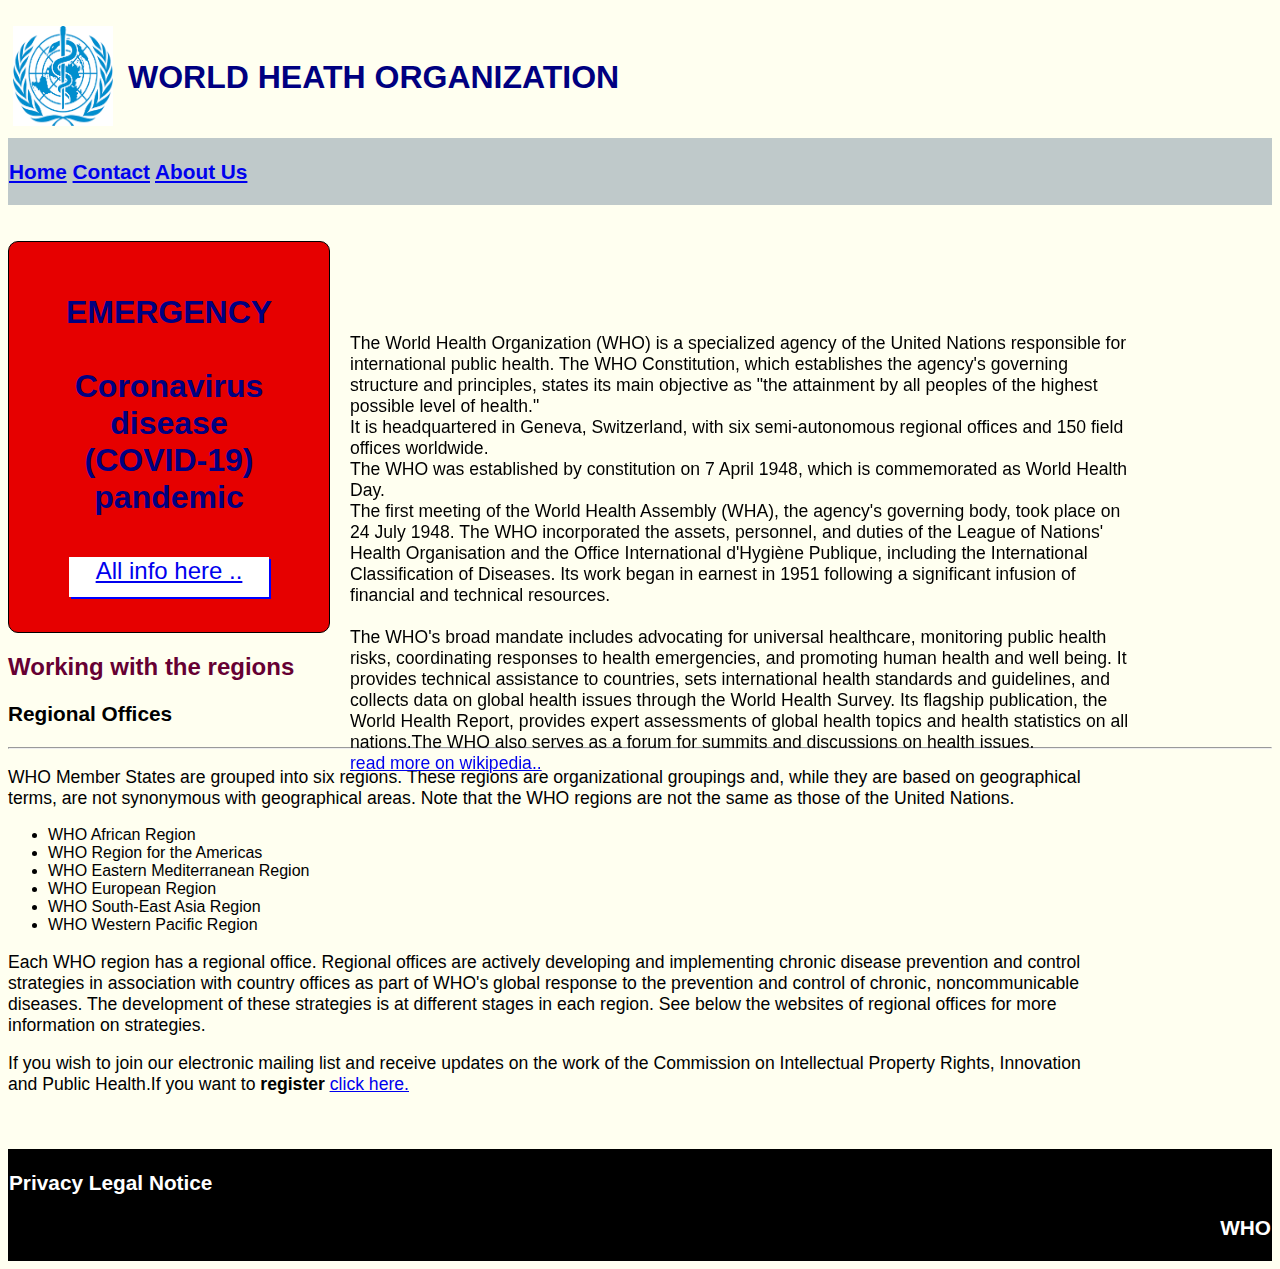
<file: index.html>
<!DOCTYPE HTML>
<html>
<head>
<title> 
divyakundale
</title>
<link rel="stylesheet" type="text/css" media="all"
href="hw.css">
</head>

<body>
<div class="header" >
 <img src="WHO.png" width="100" alt="logo"/> 
<h1> WORLD HEATH ORGANIZATION</h1>
<br>
</div>

<div class="nav" >
<h3 >
<a href="index.html" >Home</a>
<a href="contact.html" >Contact</a>
<a href="about.html" >About Us</a>
</h3>
</div>
<br><br>
<div class="main">
<h1 style="text-align:center;">
EMERGENCY
<br><br> Coronavirus
<br> disease
<br> (COVID-19) 
<br> pandemic
</h2>
<p class="box"  > <a href="covid.html">
All info here ..</a></p>

</div>
<div  class="who" > 
<p>

The World Health Organization (WHO) is a specialized agency of the United Nations responsible for international public health. 
The WHO Constitution, which establishes the agency's governing structure and principles, states its main objective as "the attainment by all peoples of the highest possible level of health."<br>
 It is headquartered in Geneva, Switzerland, with six semi-autonomous regional offices and 150 field offices worldwide.
<br>
The WHO was established by constitution on 7 April 1948,
 which is commemorated as World Health Day.<br>
The first meeting of the World Health Assembly (WHA), the agency's governing body, took place on 24 July 1948. The WHO incorporated the assets, personnel, and duties of the League of Nations' Health Organisation and the Office International d'Hygiène Publique, including the International Classification of Diseases.
 Its work began in earnest in 1951 following a significant infusion of financial and technical resources.
<br><br>
The WHO's broad mandate includes advocating for universal healthcare, monitoring public health risks, coordinating responses to health emergencies, and promoting human health and well being. It provides technical assistance to countries, sets international health standards and guidelines, and collects data on global health issues through the World Health Survey. Its flagship publication, the World Health Report, provides expert assessments of global health topics and health statistics on all nations.The WHO also serves as a forum for summits and discussions on health issues.
<br>
<a href="https://en.wikipedia.org/wiki/World_Health_Organization"> read more  on wikipedia.. </a>


</p>


</div>
<h2>
Working with the regions</h2>
<h3>Regional Offices</h3><hr>
<p>WHO Member States are grouped into six regions. These regions are organizational groupings and, while they are based on geographical terms, are not synonymous with geographical areas. Note that the WHO regions are not the same as those of the United Nations.</p>
<ul>
<li> WHO African Region</li>
<li> WHO Region for the Americas</li>
 <li>WHO Eastern Mediterranean Region</li>
<li>WHO European Region</li>
<li> WHO South-East Asia Region</li>
<li> WHO Western Pacific Region</li>
</ul>
<p>
Each WHO region has a regional office. Regional offices are actively developing and implementing chronic disease prevention and control strategies in association with country offices as part of WHO's global response to the prevention and control of chronic, noncommunicable diseases. The development of these strategies is at different stages in each region. See below the websites of regional offices for more information on strategies.
</p>
<p>
If you wish to join our electronic mailing list and receive updates on the work of the Commission on Intellectual Property Rights, Innovation and Public Health.If you want to <b>register</b> <u><a href="register.html">click here.</a></u></p>
<br>
<br>
<div class="footer" style="background-color:black; color:white; padding:1px;">
<h3> Privacy Legal Notice </h3>
<h3 style="text-align:right; "> WHO</h3>
</div>

</body>


</html>
</file>
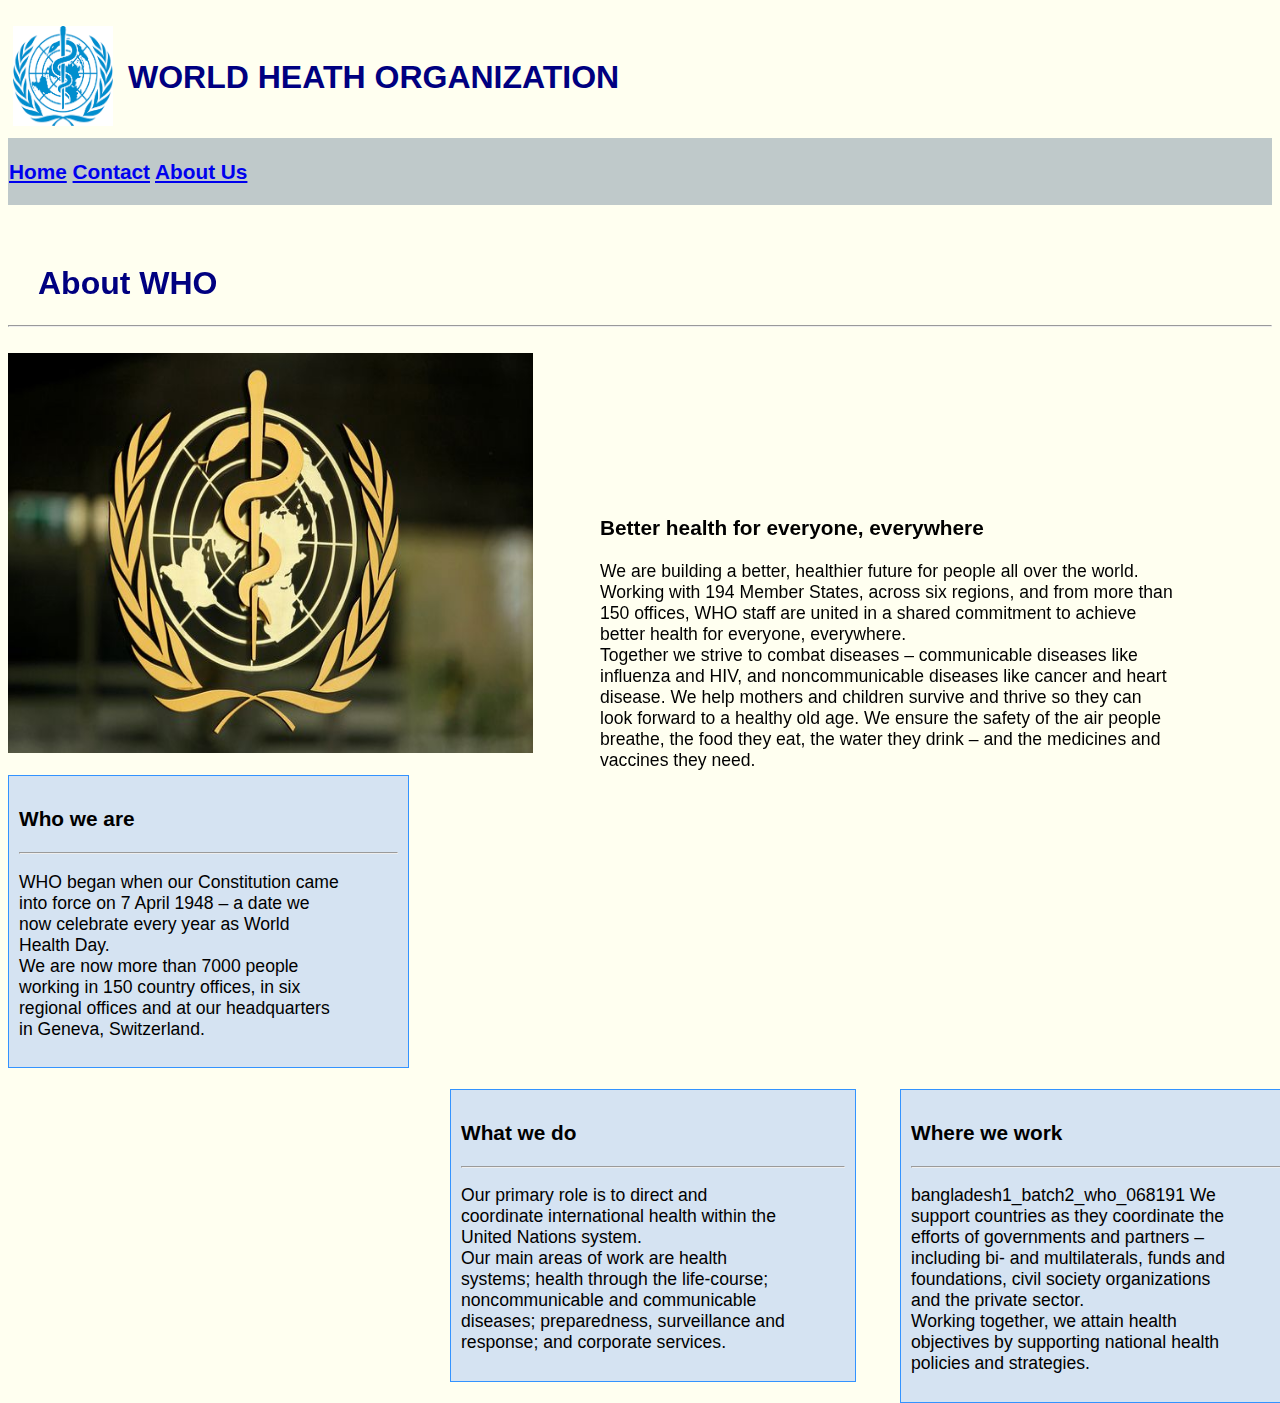
<file: about.html>
<!DOCTYPE HTML>
<html>
<head>
<title> 
divyakundale
</title>
<link rel="stylesheet" type="text/css" media="all"
href="hw.css">
</head>
<style>


</style

<body>
<div class="header" >
 <img src="WHO.png" width="100" alt="logo"/> 
<h1> WORLD HEATH ORGANIZATION</h1>
<br>
</div>

<div class="nav" >
<h3 >
<a href="index.html" >Home</a>
<a href="contact.html" >Contact</a>
<a href="about.html" >About Us</a>
</h2>
</div>
<div class="header">
<h1> 
About WHO</h1>
<hr>

</div>
<br>
<div>
<img src="who.jpg" style="height:400px; width:525px; ">
<div  style="position:absolute;  left:600px; top:55%; " >
<h3>Better health for everyone, everywhere</h3>

<p >
We are building a better, healthier future for people all over the world.
<br>
Working with 194 Member States, across six regions, and from more than 150 offices, WHO staff are united in a shared commitment to achieve better health for everyone, everywhere.
<br>
Together we strive to combat diseases – communicable diseases like influenza and HIV, and noncommunicable diseases like cancer and heart disease.
We help mothers and children survive and thrive so they can look forward to a healthy old age. We ensure the safety of the air people breathe, the food they eat, the water they drink – and the medicines and vaccines they need.
</p>
</div>
</div>

<br>


<div id="box">


<h3> Who we are</h3>
<hr>
<p >

WHO began when our Constitution came into force on 7 April 1948 – a date we now celebrate every year as World Health Day.
<br>

We are now more than 7000 people working in 150 country offices, in six regional offices and at our headquarters in Geneva, Switzerland.
</p>

</div>
<br>

<div id="box" style="position:absolute; left:450px; top:121%;">
<h3>What we do</h3>
<hr>
<p>
Our primary role is to direct and coordinate international health within the United Nations system.
<br>
Our main areas of work are health systems; health through the life-course; noncommunicable and communicable diseases; preparedness, surveillance and response; and corporate services.
</p>
</div>

<div id="box" style="position:absolute; left:900px; top:121%;">
<h3>Where we work</h3>
<hr>

<p>
bangladesh1_batch2_who_068191
We support countries as they coordinate the efforts of governments and partners – including bi- and multilaterals, funds and foundations, civil society organizations and the private sector.
<br>
Working together, we attain health objectives by supporting national health policies and strategies.
</p>
</div>

<div>
</div>
</body>


</html>
</file>
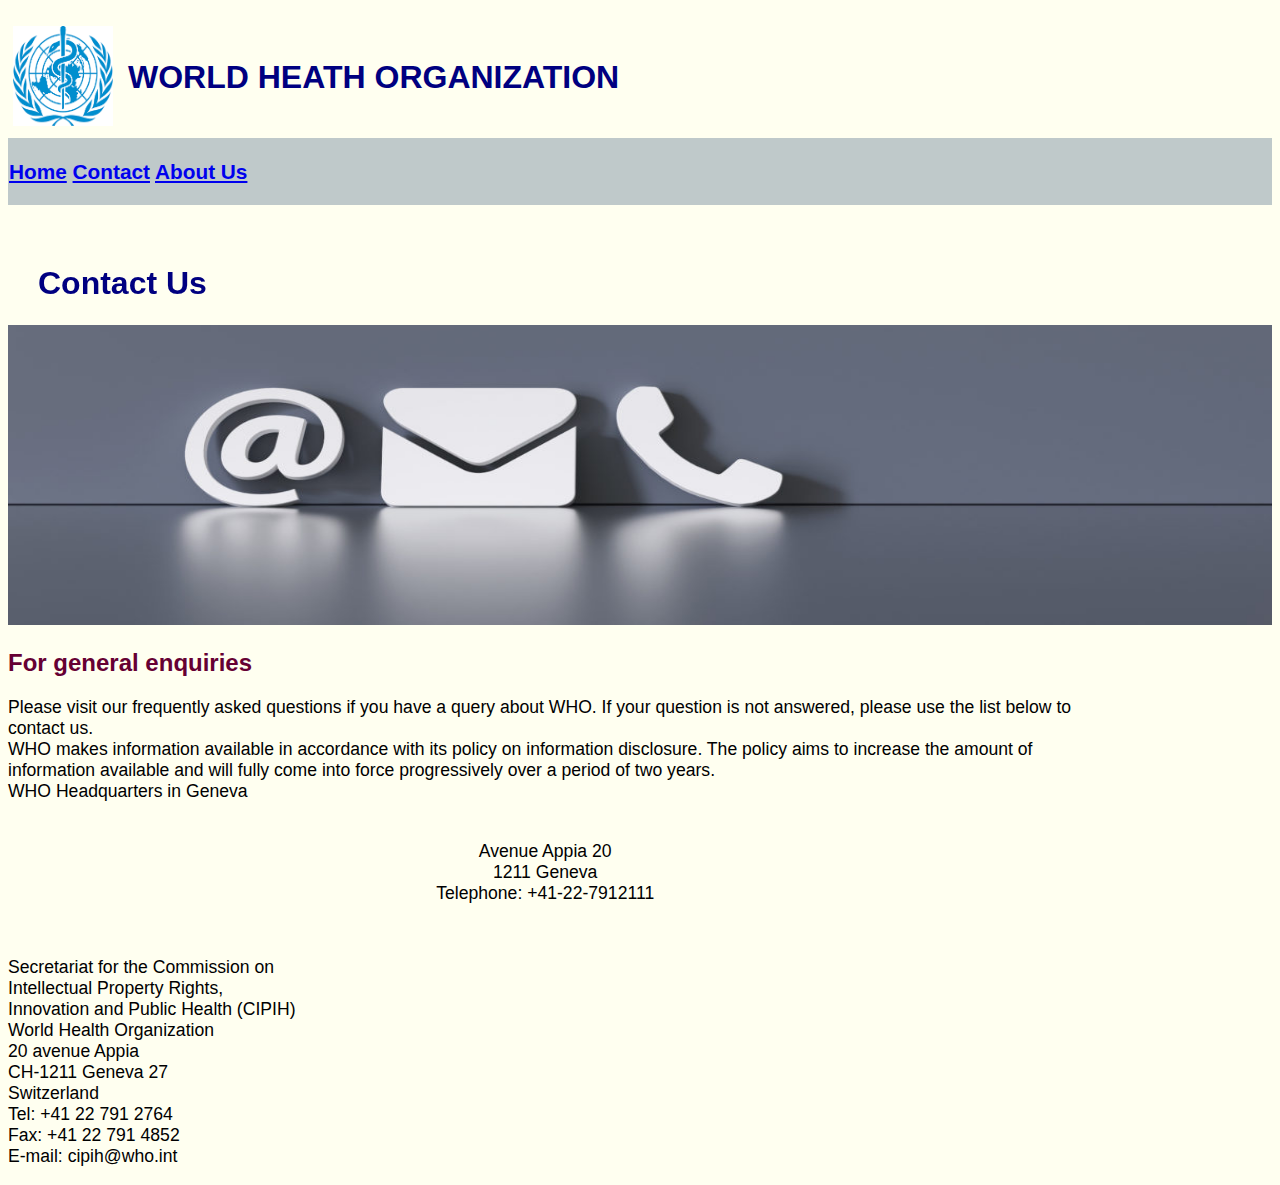
<file: contact.html>
<!DOCTYPE HTML>
<html>
<head>
<title> 
divyakundale
</title>
<link rel="stylesheet" type="text/css" media="all"
href="hw.css">
</head>

<body>
<div class="header" >
 <img src="WHO.png" width="100" alt="logo"/> 
<h1> WORLD HEATH ORGANIZATION</h1>
<br>
</div>

<div class="nav" >
<h3 >
<a href="index.html" >Home</a>
<a href="contact.html" >Contact</a>
<a href="about.html" >About Us</a>
</h2>
</div>
<div class="header">
<h1> Contact Us
</h1>
</div>
<img src="contact.jpeg" style="height:300px; width:100%">

<h2>For general enquiries</h2>

<p>
Please visit our frequently asked questions if you have a query about WHO. If your question is not answered, please use the list below to contact us.
<br>
WHO makes information available in accordance with its policy on information disclosure. The policy aims to increase the amount of information available and will fully come into force progressively over a period of two years.
<br>
WHO Headquarters in Geneva
<br><br>
<p style="text-align:center;"> Avenue Appia 20
<br> 1211 Geneva
<br>Telephone: +41-22-7912111
</p>
</p>
<br>
<p>
Secretariat for the Commission on
<br>Intellectual Property Rights,
<br>Innovation and Public Health (CIPIH)
<br>World Health Organization
<br>20 avenue Appia
<br>CH-1211 Geneva 27
<br>Switzerland
<br>
Tel: +41 22 791 2764
<br>Fax: +41 22 791 4852
<br>E-mail: cipih@who.int
</p>
</body>



</html>
</file>
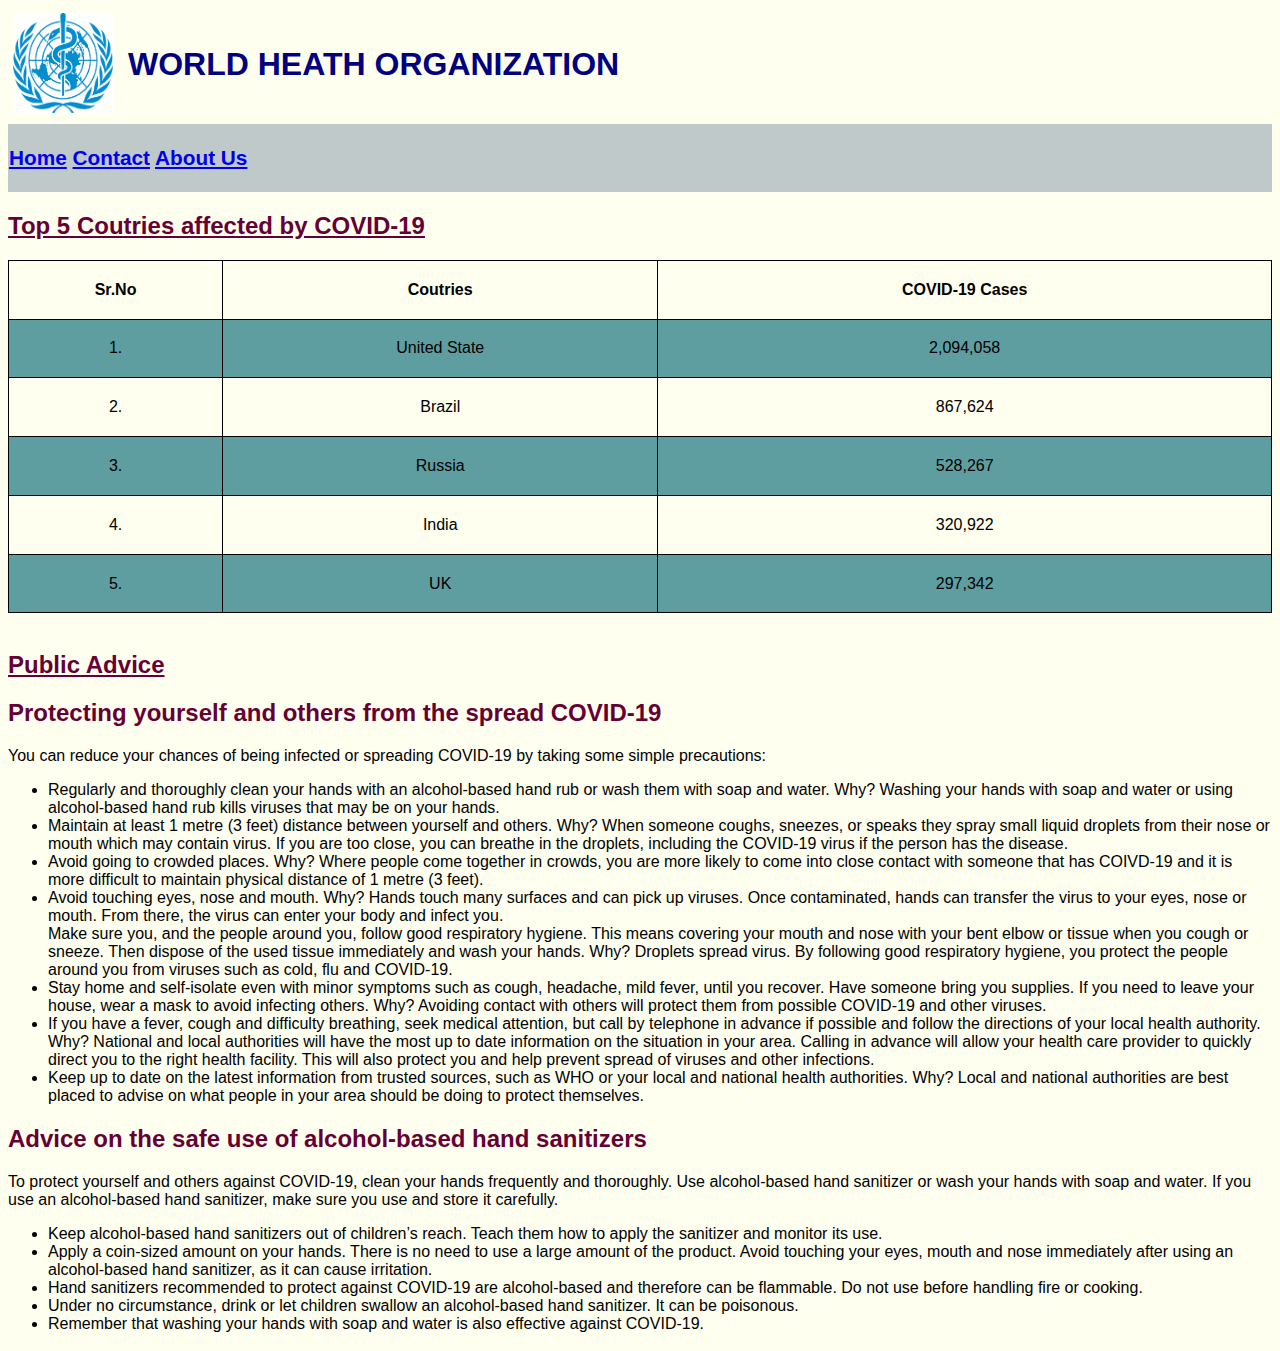
<file: covid.html>
<html>
<head>
<link rel="stylesheet" type="text/css" media="all"
href="hw.css">
</head>
<style>
p {
width:85%;
font-size:%;

}

</style>
<body>
<div class="header" >
 <img src="WHO.png" width="100" alt="logo"/> 
<h1> WORLD HEATH ORGANIZATION</h1>
<br>
</div>

<div class="nav" >
<h3 >
<a href="index.html" >Home</a>
<a href="contact.html" >Contact</a>
<a href="about.html" >About Us</a>
</h2>
</div>
<h2><u> Top 5 Coutries affected by COVID-19</u></h2>

<table >



<tr>
<th>Sr.No</th>
<th>Coutries </th>
<th>COVID-19 Cases </th>
</tr>

<tr>
<td>1.</td>
<td>United State</td>
<td> 2,094,058</td>
</tr>

<tr>
<td>2.</td>
<td>brazil</td>
<td>867,624</td>
</tr>

<tr>
<td>3.</td>
<td>Russia </td>
<td>528,267</td>
</tr>

<tr>
<td>4.</td>
<td>India</td>
<td>320,922</td>
</tr>

<tr>
<td>5.</td>
<td>UK</td>
<td>297,342</td>
</tr>

</table>
<br>
<h2> <u>Public Advice</u></h2>

<p>
<h2>
Protecting yourself and others from the spread COVID-19</h2>

You can reduce your chances of being infected or spreading COVID-19 by taking some simple precautions:
<ul>
<li>Regularly and thoroughly clean your hands with an alcohol-based hand rub or wash them with soap and water. Why? Washing your hands with soap and water or using alcohol-based hand rub kills viruses that may be on your hands.</li>
<li>Maintain at least 1 metre (3 feet) distance between yourself and others. Why? When someone coughs, sneezes, or speaks they spray small liquid droplets from their nose or mouth which may contain virus. If you are too close, you can breathe in the droplets, including the COVID-19 virus if the person has the disease.</li>
<li>Avoid going to crowded places. Why? Where people come together in crowds, you are more likely to come into close contact with someone that has COIVD-19 and it is more difficult to maintain physical distance of 1 metre (3 feet).</li>
<li>Avoid touching eyes, nose and mouth. Why? Hands touch many surfaces and can pick up viruses. Once contaminated, hands can transfer the virus to your eyes, nose or mouth. From there, the virus can enter your body and infect you.</li>
</li>Make sure you, and the people around you, follow good respiratory hygiene. This means covering your mouth and nose with your bent elbow or tissue when you cough or sneeze. Then dispose of the used tissue immediately and wash your hands. Why? Droplets spread virus. By following good respiratory hygiene, you protect the people around you from viruses such as cold, flu and COVID-19.</li>
<li>Stay home and self-isolate even with minor symptoms such as cough, headache, mild fever, until you recover. Have someone bring you supplies. If you need to leave your house, wear a mask to avoid infecting others. Why? Avoiding contact with others will protect them from possible COVID-19 and other viruses.</li>
<li>If you have a fever, cough and difficulty breathing, seek medical attention, but call by telephone in advance if possible and follow the directions of your local health authority. Why? National and local authorities will have the most up to date information on the situation in your area. Calling in advance will allow your health care provider to quickly direct you to the right health facility. This will also protect you and help prevent spread of viruses and other infections.</li>
<li>Keep up to date on the latest information from trusted sources, such as WHO or your local and national health authorities. Why? Local and national authorities are best placed to advise on what people in your area should be doing to protect themselves.
 </li>
</ul>

<h2>Advice on the safe use of alcohol-based hand sanitizers</h2>

To protect yourself and others against COVID-19, clean your hands frequently and thoroughly. Use alcohol-based hand sanitizer or wash your hands with soap and water. If you use an alcohol-based hand sanitizer, make sure you use and store it carefully.
<ul>
<li>Keep alcohol-based hand sanitizers out of children’s reach. Teach them how to apply the sanitizer and monitor its use.</li>
<li>Apply a coin-sized amount on your hands. There is no need to use a large amount of the product.
Avoid touching your eyes, mouth and nose immediately after using an alcohol-based hand sanitizer, as it can cause irritation.</li>
<li>Hand sanitizers recommended to protect against COVID-19 are alcohol-based and therefore can be flammable. Do not use before handling fire or cooking.</li>
<li>Under no circumstance, drink or let children swallow an alcohol-based hand sanitizer. It can be poisonous. </li>
<li>Remember that washing your hands with soap and water is also effective against COVID-19.
</li> 
</ul>


</p>

</body>
</html>
</file>
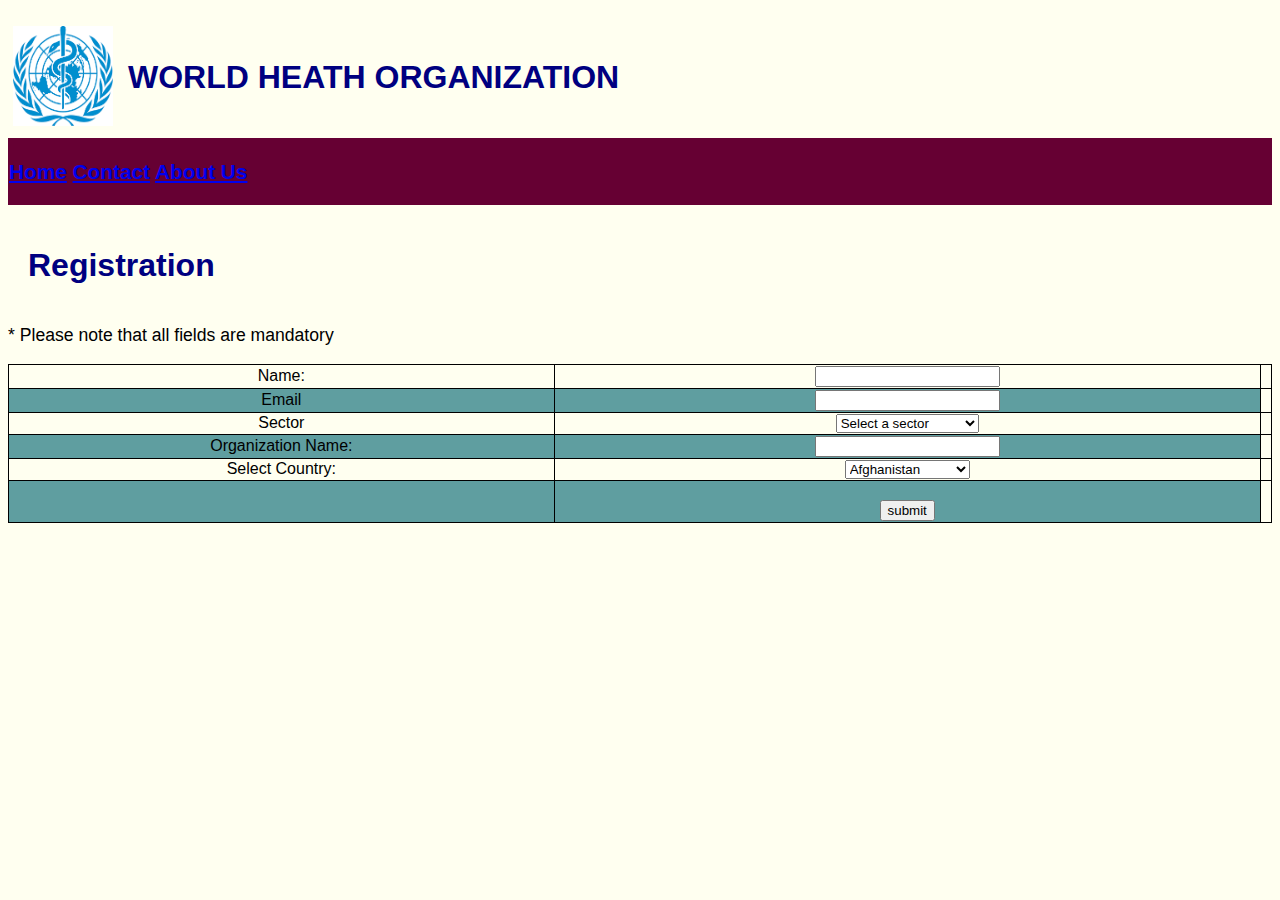
<file: register.html>
<!DOCTYPE HTML>
<html>
<head>
<title> 
divyakundale
</title>
<link rel="stylesheet" type="text/css" media="all"
href="hw.css">
</head>
<style>



</style>
<body>
<div class="header" >
 <img src="WHO.png" width="100" alt="logo"/> 
<h1> WORLD HEATH ORGANIZATION</h1>
<br>
</div>

<div class="nav" style="background-color:rgb(102, 0, 51); 
padding:1px;">
<h3 >
<a href="index.html" >Home</a>
<a href="contact.html" >Contact</a>
<a href="about.html" >About Us</a>
</h2>
</div>


<h1>Registration</h1>
<p>


* Please note that all fields are mandatory
<br>
<table >



<form name="input" action="sample.html" method="get">

<tr>
<td>Name:</td>
<td><input type="text" name="firsname"><td>
</tr>

<tr>
<td>Email </td>
<td><input type="text" name="email"></td>
</tr>




<tr>
<td>Sector</td>
<td>
<select name="sector">
<option>Select a sector</option>
<option>Aid agency </option>
<option>Media</option>
<option>Hospital</option>
<option>Research institute</option>
<option>Government agency</option>
<option>Private sector</option>
<option>Laboratory</option>
<option>Other</option>
</select>
</td>
</tr>


<tr>
<td>Organization name:</td>
<td> <input type="text" name="org"></td>
</tr>

<tr>
<td>Select country:</td>
<td>
<select name="country">
<option>Afghanistan</option>
<option>India </option>
<option>American Samoa</option>
<option>Africa</option>
<option>Vietnam</option>
<option>zambia</option>
<option>Turkey</option>
<option>Sri Lanka</option>
<option>United Kingdom</option>
</select>
</td>
</tr>
</textarea>
</td></tr>

<tr>
<td></td>

<td><br><input type="submit" value="submit">

</td></tr>
</form>
<table>
</body>
</html>
</file>
<file: hw.css>
body{
background-color:rgba(255, 255, 204,0.3);

font-family: Arial, Helvetica, sans-serif;
}


h1{

 color: navy;

}

h2{

color:rgb(102, 0, 51)
}



.header img {
float: left;
width: 100px;
height: 100px;
padding:5px;
  
}


.header h1 {
  position: relative;
  top: 18px;
  left: 10px;
}
h1{
border:1px ;
//background-color:rgb(179, 204, 255);
padding:20px;
}
.nav a:hover{
color:rgb(17, 120, 100);
background-color:white;
box-shadow:2px 2px 2px gray;
}


.nav{
//box-shadow:2px 2px 2px blue;
color:#fff;
background-color:rgb(191, 201, 202 ); 
padding:1px; 
position:sticky; 
top:0;
}

p  {
width:85%;
font-size:110%;

}
h3{
font-size:130%;

}
hr { 
  display: block;
  margin-top: 0.5em;
  margin-bottom: 0.5em;
  margin-left: auto;
  margin-right: auto;
  border-style: inset;
  border-width: 1px;
} 
.main{  
padding:10px;
background-color:rgb(230, 0, 0);
border:1px solid black;
height:370px;
width:300px;
color: #fff;
text-align:center;
border-radius:10px;
}

.box{
height:40px;
 width:200px; 
background-color: #fff;
margin:auto;
color:black;
font-size: 150%;
box-shadow:2px 2px 0px blue;
}

table ,tr,th,td{
border-collapse:collapse;
border:1px solid black;
text-transform:capitalize;
}
table{
text-align:center;
width:100%;
height:40%;
}

table tr:nth-child(even){
background-color: cadetblue;
}

#box{
height:auto;
width:30%;
border:1px solid rgb(51, 147, 255 );
padding:10px;
background-color:rgb(213, 227, 242 );
}

.who{
position:absolute;  
left:350px; 
top:35%;
float:left;
}
</file>
